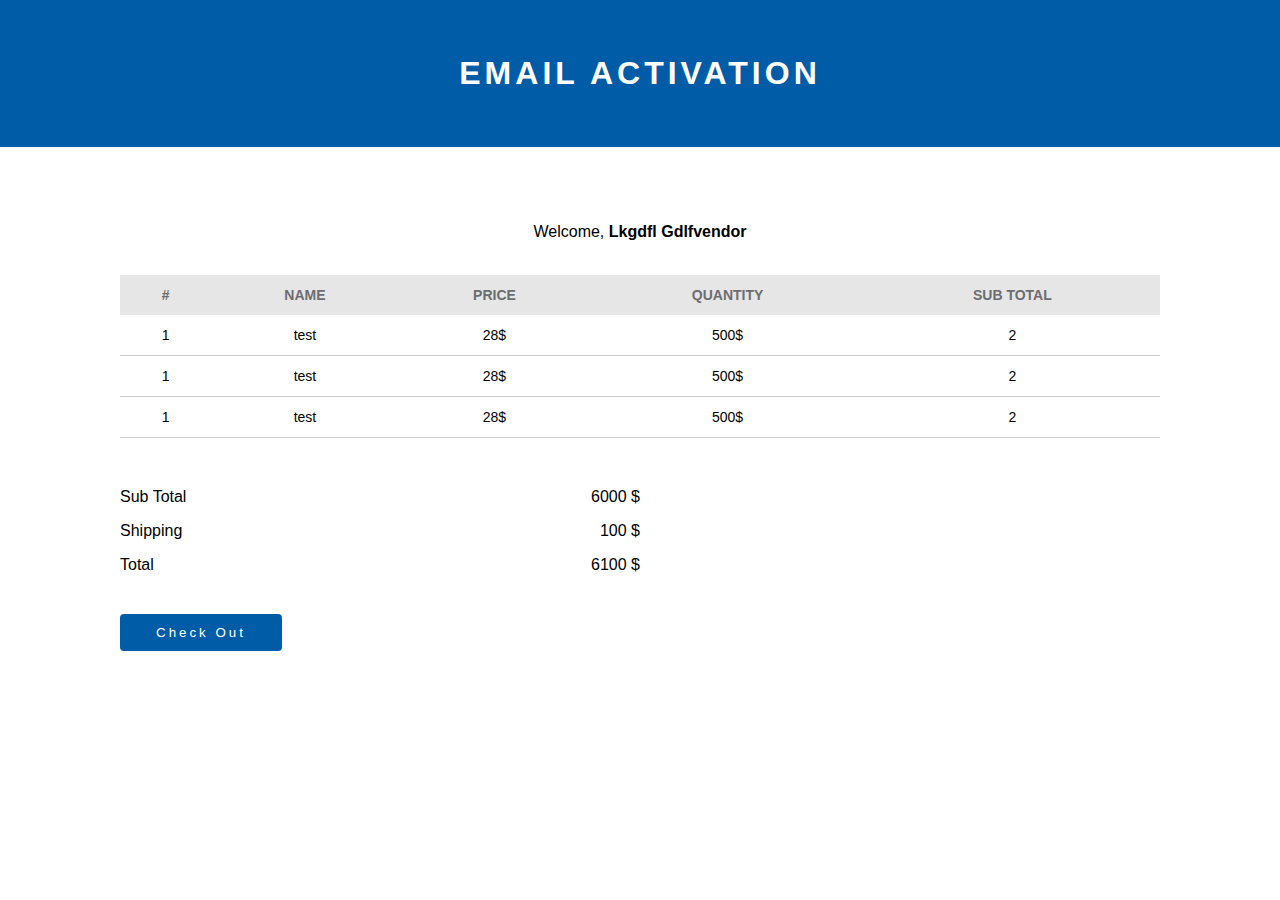
<file: 10-email-template.html>
<!doctype html>
<html>
<head>
    <meta charset="utf-8"/>

    <!-- IE compatipility Meta -->
    <meta http-equiv="X-UA-Compatible" content="IE=edge"/>
    <!-- Resposive Meta-->
    <meta name="viewport" content="width=device-width, initial-scale=1"/>

    <!-- Keywords Meta-->
    <meta name="keywords" content="">
    <!-- description Meta-->
    <meta name="description" content="">

    <!--Author Meta-->
    <meta name="author" content="Diva-lab">


    <title></title>
    <link rel="icon" href="images/"/>


</head>


<body style="margin:0; padding: 0;">

<div style="padding: 0; height: 100%;font-family: 'PT Sans', sans-serif; font-size: 1rem;">
    <div style="background-color: #015ca8;padding: 55px 0;text-align: center;">
        <h1 style="color: #fff; margin: 0;text-transform: uppercase;letter-spacing: 4px;">email activation</h1>
    </div>
    <div style="padding:60px 120px;">
        <p style="text-align: center;text-transform: capitalize">welcome, <strong>lkgdfl gdlf<span>vendor</span></strong></p>
        <br>
        <table cellspacing="0" style="width: 100%; margin-bottom: 50px; text-align: center;font-size: 14px;">
            <thead>
            <tr>
                <th scope="col" style="padding: .75rem;background-color: #e6e6e6; color: #6c6d70; font-size: 14px; text-transform: uppercase; font-weight: bold;">#</th>
                <th scope="col" style="padding: .75rem;background-color: #e6e6e6; color: #6c6d70; font-size: 14px; text-transform: uppercase; font-weight: bold;">name</th>
                <th scope="col" style="padding: .75rem;background-color: #e6e6e6; color: #6c6d70; font-size: 14px; text-transform: uppercase; font-weight: bold;">price</th>
                <th scope="col" style="padding: .75rem;background-color: #e6e6e6; color: #6c6d70; font-size: 14px; text-transform: uppercase; font-weight: bold;">quantity</th>
                <th scope="col" style="padding: .75rem;background-color: #e6e6e6; color: #6c6d70; font-size: 14px; text-transform: uppercase; font-weight: bold;">sub total</th>
            </tr>
            </thead>
            <tbody>
            <tr>
                <td style="padding: .75rem; border-bottom: 1px #ccc solid">1</td>
                <td style="padding: .75rem; border-bottom: 1px #ccc solid">test</td>
                <td style="padding: .75rem; border-bottom: 1px #ccc solid">28$</td>
                <td style="padding: .75rem; border-bottom: 1px #ccc solid">500$</td>
                <td style="padding: .75rem; border-bottom: 1px #ccc solid">2</td>
            </tr>
            <tr>
                <td style="padding: .75rem; border-bottom: 1px #ccc solid">1</td>
                <td style="padding: .75rem; border-bottom: 1px #ccc solid">test</td>
                <td style="padding: .75rem; border-bottom: 1px #ccc solid">28$</td>
                <td style="padding: .75rem; border-bottom: 1px #ccc solid">500$</td>
                <td style="padding: .75rem; border-bottom: 1px #ccc solid">2</td>
            </tr>
            <tr>
                <td style="padding: .75rem; border-bottom: 1px #ccc solid">1</td>
                <td style="padding: .75rem; border-bottom: 1px #ccc solid">test</td>
                <td style="padding: .75rem; border-bottom: 1px #ccc solid">28$</td>
                <td style="padding: .75rem; border-bottom: 1px #ccc solid">500$</td>
                <td style="padding: .75rem; border-bottom: 1px #ccc solid">2</td>
            </tr>
            </tbody>
        </table>
        <div style="margin-bottom: 40px;width: 50%;">
            <p style="display: flex;justify-content: space-between;text-transform: capitalize;">
                <span>sub total</span>
                <span>6000 $</span>
            </p>
            <p style="display: flex;justify-content: space-between;text-transform: capitalize;" >
                <span>shipping</span>
                <span>100 $</span>
            </p>
            <p style="display: flex;justify-content: space-between;text-transform: capitalize;">
                <span>total</span>
                <span>6100 $</span>
            </p>
        </div>
        <button type="button" style=" background-color: #015ca8;text-transform: capitalize;color: #fff;padding: 10px
        35px;border-radius: 4px;border: 1px solid transparent;cursor: pointer;letter-spacing: 3px;">check out</button>
    </div>
</div>

</body>

</html>
</file>
